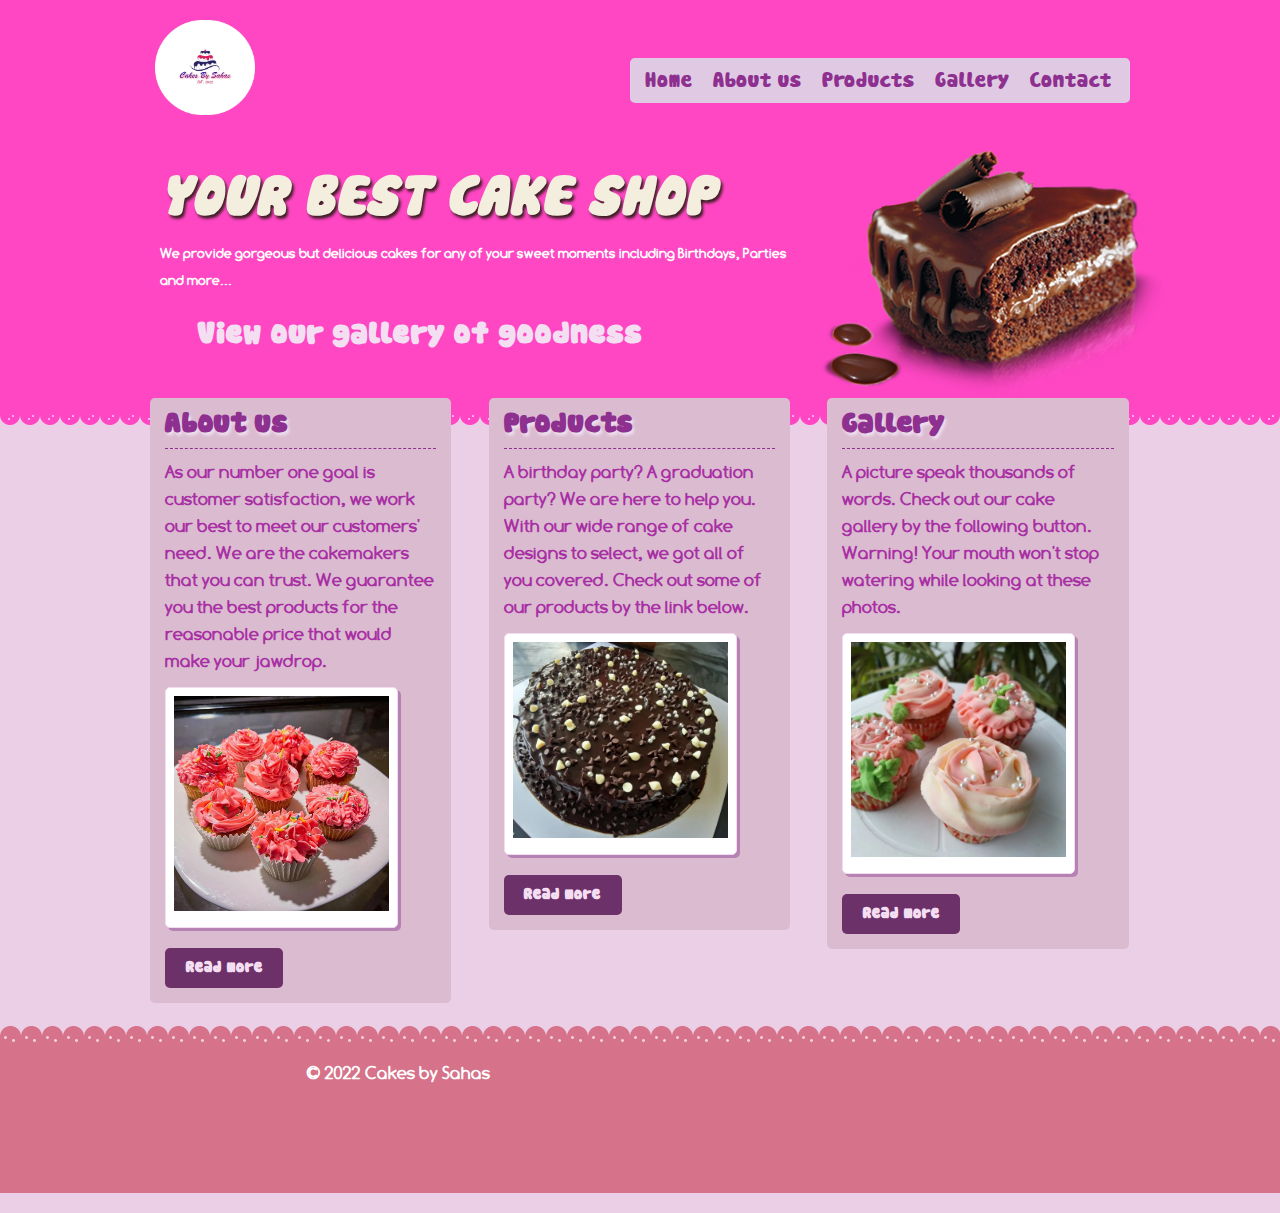
<file: index.html>
﻿<!DOCTYPE html>
<html lang="en" dir="ltr">
<head>
<title>Cakes by Sahas</title>
<meta charset="UTF-8">
<link rel="stylesheet" type="text/css" href="css/styles.css">
<meta name="viewport" content="width=device-width, initial-scale=1.0">
<link rel="stylesheet" href="css/1140.css" type="text/css" media="screen">
<!--[if lte IE 9]>
<link rel="stylesheet" href="css/ie.css" type="text/css" media="screen">
<script src="js/html5.js"></script>
<script src="js/css3-mediaqueries.js"></script>
<![endif]-->
</head>
<body>
<div class="container">
  <div class="row">
    <!--start header-->
    <header>
      <!--start logo-->
      <div class="sixcol"> <a href="index.html" id="logo"><img src="images/logo.png" style="padding: 20px 30px 30px 50px; width: 100px;;"alt=""></a> </div>
      <!--end logo-->
      <!--start menu-->
      <div class="sixcol last">
        <nav>
          <ul>
            <li><a href="index.html">Home</a></li>
            <li><a href="#">About us </a></li>
            <li><a href="#">Products</a></li>
            <li><a href="gallery.html">Gallery</a></li>
            <li><a href="contact.html">Contact</a></li>
          </ul>
        </nav>
      </div>
      <!--end menu-->
      <img id="cakeImg" src="images/cake.png" width="350" height="256" alt="" class="cake">
      <!--end header-->
    </header>
  </div>
</div>
<!--start intro-->
<div class="container">
  <div class="row">
    <section id="intro" class="onecol">
      <hgroup>
        <h1>YOUR BEST CAKE SHOP</h1>
        <h2>We provide gorgeous but delicious cakes for any of your sweet moments including Birthdays, Parties and more...  </h2>
      </hgroup>
      <a href="gallery.html" class="button1">View our gallery of goodness</a> </section>
  </div>
</div>
<!--end intro-->
<div class="container">
  <div class="row">
    <div class="holder_content1">
      <!-- <section class="group4">
        <h3>Latest news</h3>
        <article>
          <h4>10.12.2011 - New cakes <span>Cras quis libero, consectetuer adipiscing elit. Donec molestie. Sed aliquam sem ut </span></h4>
        </article>
      </section> -->
    </div>
    <!--end holder-->
  </div>
</div>
<div class="container">
  <div class="row">
    <div class="fourcol">
      <section class="group1">
        <h5>About us</h5>
        <p>As our number one goal is customer satisfaction, we work our best to meet our customers' need. We are the cakemakers that you can trust. We guarantee you the best products for the reasonable price that would make your jawdrop. </p>
        <a class="photo_hover3" href="#"><img src="images/picture1.jpg" width="215" height="137" alt=""></a> <a href="#"><span class="button">Read more</span></a> </section>
    </div>
    <div class="fourcol">
      <section class="group2">
        <h5>Products</h5>
        <p>A birthday party? A graduation party? We are here to help you. With our wide range of cake designs to select, we got all of you covered. Check out some of our products by the link below.</p>
        <a class="photo_hover3" href="#"><img src="images/picture2.jpg" width="215" height="137" alt=""></a> <a href="#"><span class="button">Read more</span></a> </section>
    </div>
    <div class="fourcol last">
      <section class="group3">
        <h5>Gallery</h5>
        <p>A picture speak thousands of words. Check out our cake gallery by the following button. Warning! Your mouth won't stop watering while looking at these photos. </p>
        <a class="photo_hover3" href="gallery.html"><img src="images/picture3.jpg" width="215" height="137" alt=""></a> <a href="gallery.html"><span class="button">Read more</span></a> </section>
    </div>
  </div>
</div>
<!--start footer-->
<footer>
  <div class="container copyright">
    <div class="row">
      <div class="sixcol">
        <div id="FooterTree"> &copy; 2022 Cakes by Sahas </div>
      </div>
      <div class="sixcol last">
        
      </div>
    </div>
  </div>
</footer>
<!--end footer-->
</body>
</html>
</file>
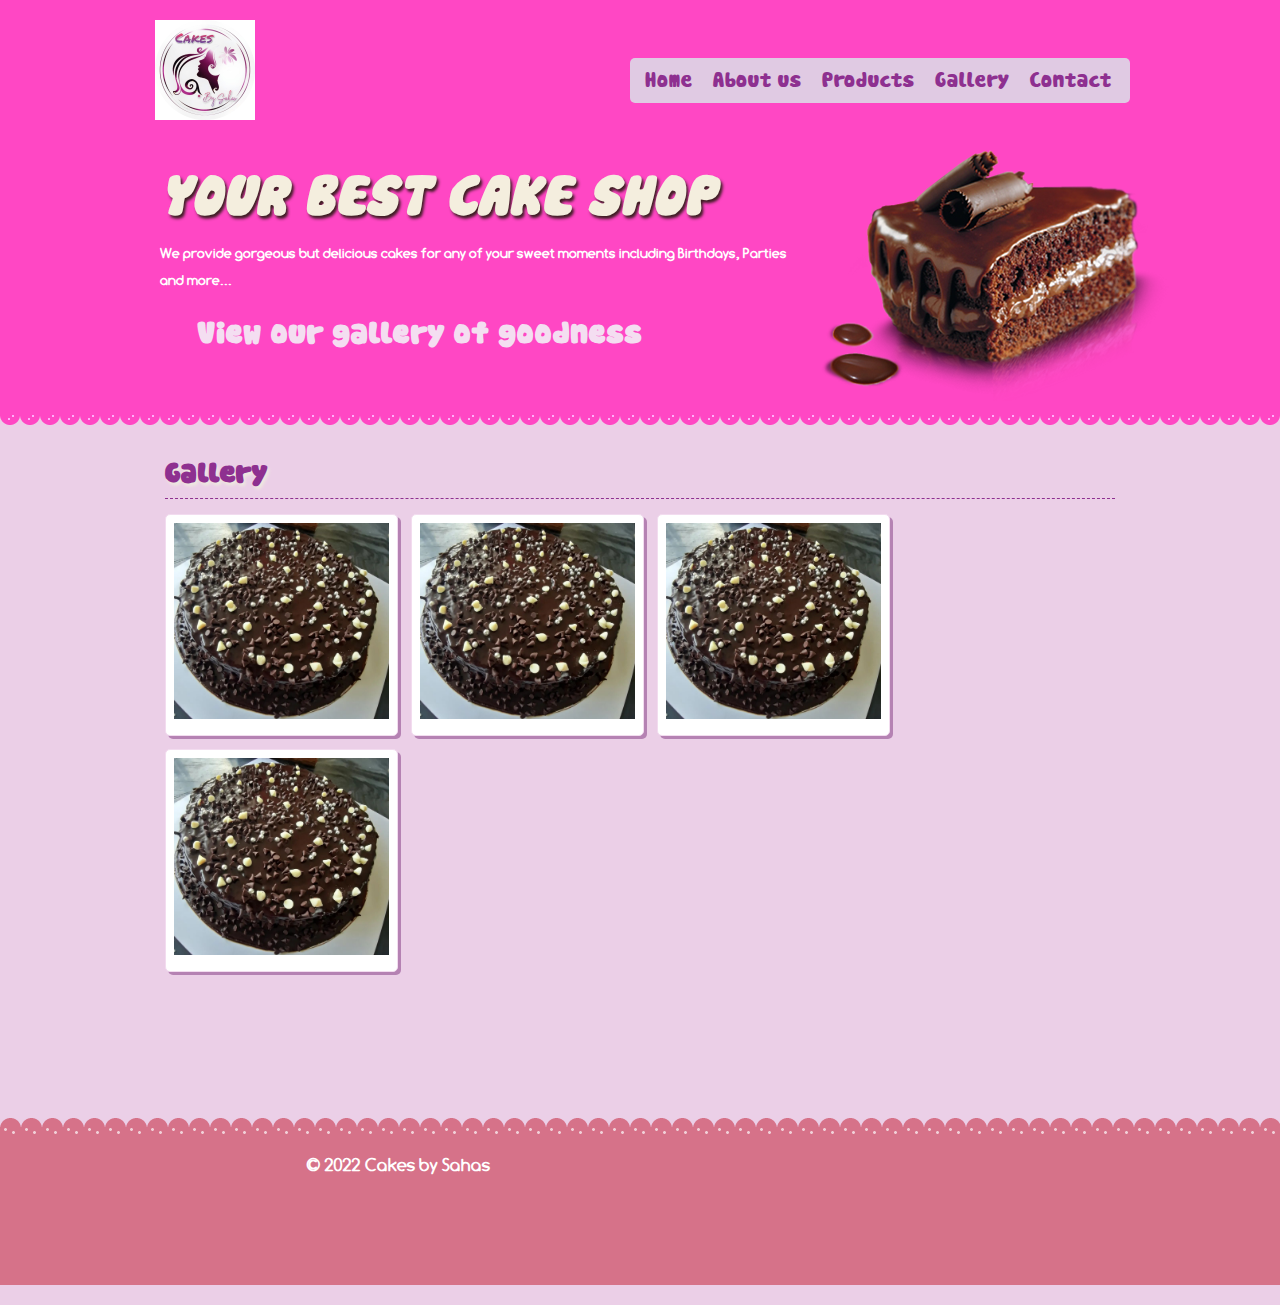
<file: gallery.html>
<!DOCTYPE html>
<html lang="en" dir="ltr">
<head>
<title>Cakes by Sahas</title>
<meta charset="UTF-8">
<link rel="stylesheet" type="text/css" href="css/styles.css">
<meta name="viewport" content="width=device-width, initial-scale=1.0">
<link rel="stylesheet" href="css/1140.css" type="text/css" media="screen">
<!--[if lte IE 9]>
<link rel="stylesheet" href="css/ie.css" type="text/css" media="screen">
<script src="js/html5.js"></script>
<script src="js/css3-mediaqueries.js"></script>
<![endif]-->
</head>
<body>
<div class="container">
  <div class="row">
    <!--start header-->
    <header>
      <!--start logo-->
      <div class="sixcol"> <a href="index.html" id="logo"><img src="images/IMG-20221014-WA0038.jpg" style="padding: 20px 30px 30px 50px; width: 100px;;"alt=""></a> </div>
      <!--end logo-->
      <!--start menu-->
      <div class="sixcol last">
        <nav>
          <ul>
            <li><a href="index.html">Home</a></li>
            <li><a href="#">About us </a></li>
            <li><a href="#">Products</a></li>
            <li><a href="gallery.html">Gallery</a></li>
            <li><a href="contact.html">Contact</a></li>
          </ul>
        </nav>
      </div>
      <!--end menu-->
      <img src="images/cake.png" width="350" height="256" alt="" class="cake">
      <!--end header-->
    </header>
  </div>
</div>
<!--start intro-->
<div class="container">
  <div class="row">
    <section id="intro" class="onecol">
      <hgroup>
        <h1>YOUR BEST CAKE SHOP</h1>
        <h2>We provide gorgeous but delicious cakes for any of your sweet moments including Birthdays, Parties and more...  </h2>
      </hgroup>
      <a href="#" class="button1">View our gallery of goodness</a> </section>
  </div>
</div>
<!--end intro-->
<div class="container">
  <div class="row">
    <div class="holder_content1">
      <section class="group4" style=" margin-bottom: 100px;">
        <h3>Gallery</h3>
        <div style="display: inline-flexbox; width: fit-content;">
            <a class="photo_hover3" href="#"><img src="images/picture2.jpg" width="215" height="137" alt=""></a> <a href="#"></a>
            <a class="photo_hover3" href="#"><img src="images/picture2.jpg" width="215" height="137" alt=""></a> <a href="#"></a>
            <a class="photo_hover3" href="#"><img src="images/picture2.jpg" width="215" height="137" alt=""></a> <a href="#"></a>
            <a class="photo_hover3" href="#"><img src="images/picture2.jpg" width="215" height="137" alt=""></a> <a href="#"></a>
            </div>
      </section>
    </div>
    <!--end holder-->
  </div>
</div>

<!--start footer-->
<footer>
  <div class="container copyright">
    <div class="row">
      <div class="sixcol">
        <div id="FooterTree"> &copy; 2022 Cakes by Sahas </div>
      </div>
      <div class="sixcol last">
        
      </div>
    </div>
  </div>
</footer>
<!--end footer-->
</body>
</html>
</file>
<file: css/styles.css>
/***************************************************
	      patisserie by marija zaric
***************************************************


***************************************************
			      Reset
***************************************************/

html,
body,
div,
span,
h1,
h2,
h3,
h4,
h5,
h6,
p,
ol,
ul,
li,
form,
label,
legend,
caption,
aside,
details,
figcaption,
figure,
footer,
header,
hgroup,
menu,
nav,
section,
summary {
	margin: 0;
	padding: 0;
	border: 0;
	outline: 0;
	font-weight: inherit;
	font-style: inherit;
	font-size: 100%;
	font-family: inherit;
	vertical-align: baseline;
}

ol,
ul {
	list-style: none;
}

a img {
	border: none
}

aside,
details,
figcaption,
figure,
footer,
header,
hgroup,
menu,
nav,
section {
	display: block
}

/***************************************************
			      Global styles
***************************************************/

html,
body {
	width: 100%;
	height: 100%;
}

html,
body {
	font-family: Comfortaa_Regular;
	font-size: 18px;
	background-color: #ebcfe7;
	background-image: url(../images/bg.png);
	background-position: left top;
	background-repeat: repeat-x;
	font-weight: 600;
	color: #a830a4;
	margin: 0 0 1px;
	height: 100%;
	line-height: 1.5;
}

p {
	margin-bottom: 7px;
}

a,
p a {
	text-decoration: underline;
	color: white;
}

a:hover {
	color: white;
}

.textBoxes {
	width: 300px;
	display: block;
	height: 25px;
	border: #a7a7a7;
	border-radius: 5px;
}

h1 {
	font-size: 54px;
	line-height: 1.3;
	color: #F4EEDE;
	text-transform: none;
	font-style: italic;
	text-align: left;
	margin-top: 6px;
	padding-bottom: 6px;
	text-shadow: 2px 3px 3px #3E1E23;
	font-family: 'cookies';
}

h2 {
	line-height: 1.9;
	color: white;
	font-size: 14px;
	text-transform: none;
	display: block;
	text-shadow: none;
	width: 650px;
}

h3 {
	font-size: 28px;
	line-height: 0.9;
	color: #8e3090;
	text-align: left;
	border-bottom: 1px dashed #8e3090;
	margin-bottom: 10px;
	padding-bottom: 10px;
	text-shadow: none;
	font-family: 'cookies';
	text-shadow: 2px 3px 3px #EEE8DF;
}

h4 {
	font-size: 16px;
	line-height: 1.3;
	color: #8e3090;
	text-transform: none;
	font-style: italic;
	text-align: left;
	margin-top: 7px;
	padding-bottom: 6px;
	text-shadow: none;
}

h4 span {
	line-height: 1.5;
	color: #8e3090;
	font-size: 14px;
	text-transform: none;
	display: block;
}

h5 {
	font-size: 28px;
	line-height: 0.9;
	color: #8e3090;
	text-align: left;
	border-bottom: 1px dashed #8e3090;
	margin-bottom: 10px;
	padding-bottom: 10px;
	text-shadow: none;
	font-family: 'cookies';
	text-shadow: 2px 3px 3px #eedfee;
}

/***************************************************
			    Main containers
***************************************************/

#container,
#container_left,
#container_right {
	position: relative;
	width: 100%;
}

#container {
	position: relative;
	width: 980px;
	margin: 0 auto;
	background-color: transparent;
	min-height: 100%;
}

.group1 {
	float: left;
	position: relative;
	background: #dbbbd0;
	padding: 15px;
	margin-bottom: 10px;
	-moz-border-radius: 5px;
	border-radius: 5px;
}

.group2 {
	float: left;
	position: relative;
	background: #dbbbd0;
	padding: 15px;
	margin-bottom: 10px;
	-moz-border-radius: 5px;
	border-radius: 5px;
}

.group3 {
	float: right;
	position: relative;
	background: #dbbbd0;
	padding: 15px;
	margin-bottom: 10px;
	-moz-border-radius: 5px;
	border-radius: 5px;
}

.group4 {
	float: left;
	position: relative;
	padding: 15px;
	background: transparent;
	margin-top: 60px;
}

header {
	position: relative;
	float: left;
	width: 100%;
	height: 83px;
}

/***************************************************
				INTRO
***************************************************/

#intro {
	width: 98%;
	position: relative;
	float: left;
	height: 220px;
	padding: 10px;
	background: transparent;
	margin-top: 65px;
	-moz-border-radius: 5px;
	border-radius: 5px;
}

/***************************************************
				   HOLDERS
***************************************************/

.holder_content {
	position: relative;
	float: left;
	width: 100%;
	margin-top: 0px;
	margin-bottom: 40px;
}

.holder_content1 {
	position: relative;
	float: left;
	width: 100%;
	margin-top: 0px;
	margin-bottom: 10px;
}

.holder_content_separator {
	margin-bottom: 19px;
}

/***************************************************
			        GALLERY
***************************************************/


a.photo_hover3 {
	position: relative;
	float: left;
	margin: 5px 13px 8px 0;
	padding: 8px;
	-moz-box-shadow: 3px 3px #b582b3;
	-webkit-box-shadow: 3px 3px #b582b3;
	box-shadow: 3px 3px #b582b3;
	-moz-border-radius: 5px;
	border-radius: 5px;
	-moz-border-radius: 5px;
	border-radius: 5px;
}

a.photo_hover3 {
	background-color: white;
	border: 1px solid #f2dcef;
}

a.photo_hover3:hover {
	border: 1px solid #f2dcef;
	background-color: white;
	opacity: 0.9;
	z-index: 1000;
}

a.photo_hover2 {
	position: relative;
	float: right;
	margin: 5px 13px 8px 0;
	padding: 8px;
	-moz-box-shadow: 3px 3px #f2dcef;
	-webkit-box-shadow: 3px 3px #f2dcef;
	box-shadow: 3px 3px #f2dcef;
}

a.photo_hover2 {
	background-color: white;
	border: 1px solid #f2dcef;
}

a.photo_hover2:hover {
	border: 1px solid #f2dcef;
	background-color: white;
	opacity: 0.5;
	z-index: 1000;
}

/***************************************************
			        FOOTER
***************************************************/


footer {
	position: relative;
	height: 200px;
	clear: both;
	width: 100%;
	background-image: url(../images/footer.png);
	background-position: left top;
	background-repeat: repeat-x;
	background-color: transparent;
}

#FooterOne,
#FooterTwo,
#FooterTree
#footerfour {
	padding: 0 16px;
}

footer a,
#FooterOne a,
#FooterTwo a,
#FooterTree a {
	color: white;
}

#FooterTwo {
	color: white;
	text-align: left;
}

#FooterTree {
	color: white;
	text-align: right;
}

.copyright {
	position: relative;
	float: left;
	width: 100%;
	padding: 47px 0 10px 20px;
}

.container {
	width: 980px;
	margin: 0 auto;
	background-color: transparent;
}

/***************************************************
				       MENU
***************************************************/

nav {
	position: absolute;
	width: 500px;
	height: 45px;
	top: 58px;
	right: 0px;
	background-color: #e0cae3;
	-moz-border-radius: 5px;
	border-radius: 5px;
}

nav ul li {
	float: left;
	line-height: normal;
	margin-left: 10px;
}

nav ul li a {
	font-size: 20px;
	font-family: 'cookies';
	color: #8e3090;
	font-weight: normal;
	display: block;
	/* IE6, IE7 line height fix */
	background-color: transparent;
	text-decoration: none;
	margin-top: 8px;
	padding: 5px;
}

nav ul li a:hover {
	color: #b470ad;
}

.content_menu {
	float: left;
	width: 274px;
}

.content_menu ul {
	margin: 0px;
	padding: 0px;
	float: none;
}

.content_menu ul li {
	float: none;
	margin-bottom: 7px;
}

.content_menu ul li a {
	font-size: 13px;
	line-height: normal;
	color: #8e3090;
	text-align: left;
	text-decoration: none;
	background-image: url(../images/spot.png);
	background-repeat: no-repeat;
	background-position: left top;
	padding-left: 25px;
}

.content_menu ul li a:hover {
	color: #c86fc6;
}

/***************************************************
				   SPECIFIC
***************************************************/

#logo {
	position: relative;
	float: left;
	left: -45px;
}

.button {
	width: 100px;
	height: 22px;
	position: relative;
	margin-top: 12px;
	padding: 9px;
	background-color: #6c3169;
	display: inline-block;
	color: #f4def2;
	cursor: pointer;
	text-align: center;
	text-decoration: none;
	font-family: 'cookies';
	font-size: 15px;
	-moz-border-radius: 5px;
	border-radius: 5px;
}

.button:hover {
	background-color: #a777db;
}

.button:active {
	position: relative;
	top: 1px;
}

.button1 {
	width: 500px;
	height: 40px;
	position: relative;
	margin-top: 10px;
	padding: 10px;
	display: inline-block;
	color: #f4def1;
	cursor: pointer;
	text-align: center;
	text-decoration: none;
	font-family: 'cookies';
	font-size: 30px;
}

.button1:hover {
	background-color: #a777db;
	-moz-border-radius: 5px;
	border-radius: 5px;
}

.button1:active {
	position: relative;
	top: 1px;
}

.cake {
	position: absolute;
	top: 150px;
	left: 670px;
}

a.menu:link {
	color: #902b83;
}

/*			FONT-FACE	      */

@media (max-width: 760px){
	#cakeImg{
		display: none;
	}
}

@font-face {
	font-family: 'Comfortaa_Regular';
	src: url('../fonts/Comfortaa_Regular-webfont.eot?') format('eot'), url('../fonts/Comfortaa_Regular-webfont.woff') format('woff'), url('../fonts/Comfortaa_Regular-webfont.ttf') format('truetype'), url('../fonts/Comfortaa_Regular-webfont.svg') format('svg');
}

@font-face {
	font-family: 'cookies';
	src: url('../fonts/cookies-webfont.eot?') format('eot'), url('../fonts/cookies-webfont.woff') format('woff'), url('../fonts/cookies-webfont.ttf') format('truetype'), url('../fonts/cookies-webfont.svg') format('svg');
}
</file>
<file: css/1140.css>
/* ==================================================================================================================== */
/* ! The 1140px Grid V2 by Andy Taylor \ http://cssgrid.net \ http://www.twitter.com/andytlr \ http://www.andytlr.com   */
/* ==================================================================================================================== */

.container {
	padding-left: 20px;
	padding-right: 20px;
}
.row {
	width: 100%;
	max-width: 980px;
	min-width: 755px;
	margin: 0 auto;
	overflow: visible;
}
.onecol, .twocol, .threecol, .fourcol, .fivecol, .sixcol, .sevencol, .eightcol, .ninecol, .tencol, .elevencol {
	margin-right: 3.8%;
	float: left;
	min-height: 1px;
}
.row .onecol {
	width: 4.85%;
}
.row .twocol {
	width: 13.45%;
}
.row .threecol {
	width: 22.05%;
}
.row .fourcol {
	width: 30.75%;
}
.row .fivecol {
	width: 39.45%;
}
.row .sixcol {
	width: 48%;
}
.row .sevencol {
	width: 56.75%;
}
.row .eightcol {
	width: 65.4%;
}
.row .ninecol {
	width: 74.05%;
}
.row .tencol {
	width: 82.7%;
}
.row .elevencol {
	width: 91.35%;
}
.row .twelvecol {
	width: 100%;
	float: left;
}
.last {
	margin-right: 0px;
}
img, object, embed {
	max-width: 100%;
}
img {
	height: auto;
}
 @media only screen and (max-width: 1200px) {
 body {
 font-size: 110%;
 line-height: 1.5em;
}
}
 @media handheld, only screen and (max-width: 768px) {
 body {
 font-size: 120%;
 -webkit-text-size-adjust: none;
}
 .row, body, .container {
 width: 100%;
 min-width:0;
 margin-left: 0px;
 margin-right: 0px;
 padding-left: 0px;
 padding-right: 0px;
 float:left;
}
 .group1, .group2, .group3 {
 margin-bottom:10px;
}
 .group4 {
 margin-top:-30px;
}
 .row .onecol, .row .twocol, .row .threecol, .row .fourcol, .row .fivecol, .row .sixcol, .row .sevencol, .row .eightcol, .row .ninecol, .row .tencol, .row .elevencol, .row .twelvecol {
 width: auto;
 float: none;
 margin-left: 0px;
 margin-right: 0px;
 padding-left: 20px;
 padding-right: 20px;
}
 .holder_content1 {
 margin-top:20px;
}
 header {
 height:130px;
}
 nav {
 margin:30px 20px 0 20px;
 width:94%;
 top:100px;
}
 #intro {
 margin-top:95px;
 margin-left:0px;
}
 a#logo img {
width:100%;
}
 #logo {
top:0;
}
 #FooterTree {
 color:white;
 text-align:left;
}
 h1 {
 font-size:50px;
 line-height:1.3;
 color:#f4def4;
 text-transform:none;
 font-style:italic;
 text-align:left;
 margin-top:-12px;
 padding-bottom:6px;
 text-shadow: 2px 3px 3px #3E1E23;
 font-family:'cookies';
}
 h2 {
line-height:1.9;
 color:white;
 font-size:14px;
 text-transform:none;
 text-shadow: none;
 width:93%;
}
 h3 {
 font-size: 28px;
 line-height:0.9;
 color:#8e3090;
 text-align:left;
 border-bottom:1px dashed #8e3090;
 margin-bottom:10px;
 padding-bottom:10px;
 text-shadow: none;
 font-family:'cookies';
 text-shadow: 2px 3px 3px #eedfee;
}
 h4 {
 font-size: 16px;
 line-height:1.3;
 color:#8e3090;
 text-transform:none;
 font-style:italic;
 text-align:left;
 margin-top:7px;
 padding-bottom:6px;
 text-shadow: none;
}
 h4 span {
 line-height:1.5;
 color:#8e3090;
 font-size:14px;
 text-transform:none;
 display:block;
}
 a.menu:link {
color:#dabbdb;
}
 .button1 {
 display:none;
}
 a.menu:link {
color:#8e3090;
}
}
 @media handheld, only screen and (max-width: 480px) {
 header {
 height:180px;
}
 nav {
 height:80px;
}
 h1 {
 font-size: 30px;
 line-height:1.3;
 color:#f4def4;
 text-transform:none;
 font-style:italic;
 text-align:left;
 margin-top:-12px;
 padding-bottom:6px;
 text-shadow: 2px 3px 3px #3E1E23;
 font-family:'cookies';
}
 #intro {
 margin-top:70px;
 margin-left:0px;
}
 .group4 {
 margin-top:-55px;
}
}
 @media handheld, only screen and (max-width: 320px) {
 header {
 height:200px;
}
 nav {
 height:90px;
 top:95px;
}
 .group4 {
 margin-top:-80px;
}
 #intro {
 margin-top:50px;
}
 h1 {
 font-size: 23px;
 line-height:1.3;
 color:#f4def4;
 text-transform:none;
 font-style:italic;
 text-align:left;
 margin-top:-12px;
 padding-bottom:6px;
 text-shadow: 2px 3px 3px #3E1E23;
 font-family:'cookies';
}
}
</file>
<file: css/ie.css>
.onecol {
	width: 4.7%;
}
.twocol {
	width: 13.2%;
}
.threecol {
	width: 22.05%;
}
.fourcol {
	width: 30.6%;
}
.fivecol {
	width: 39%;
}
.sixcol {
	width: 48%;
}
.sevencol {
	width: 56.75%;
}
.eightcol {
	width: 61.6%;
}
.ninecol {
	width: 74.05%;
}
.tencol {
	width: 82%;
}
.elevencol {
	width: 91.35%;
}
</file>
